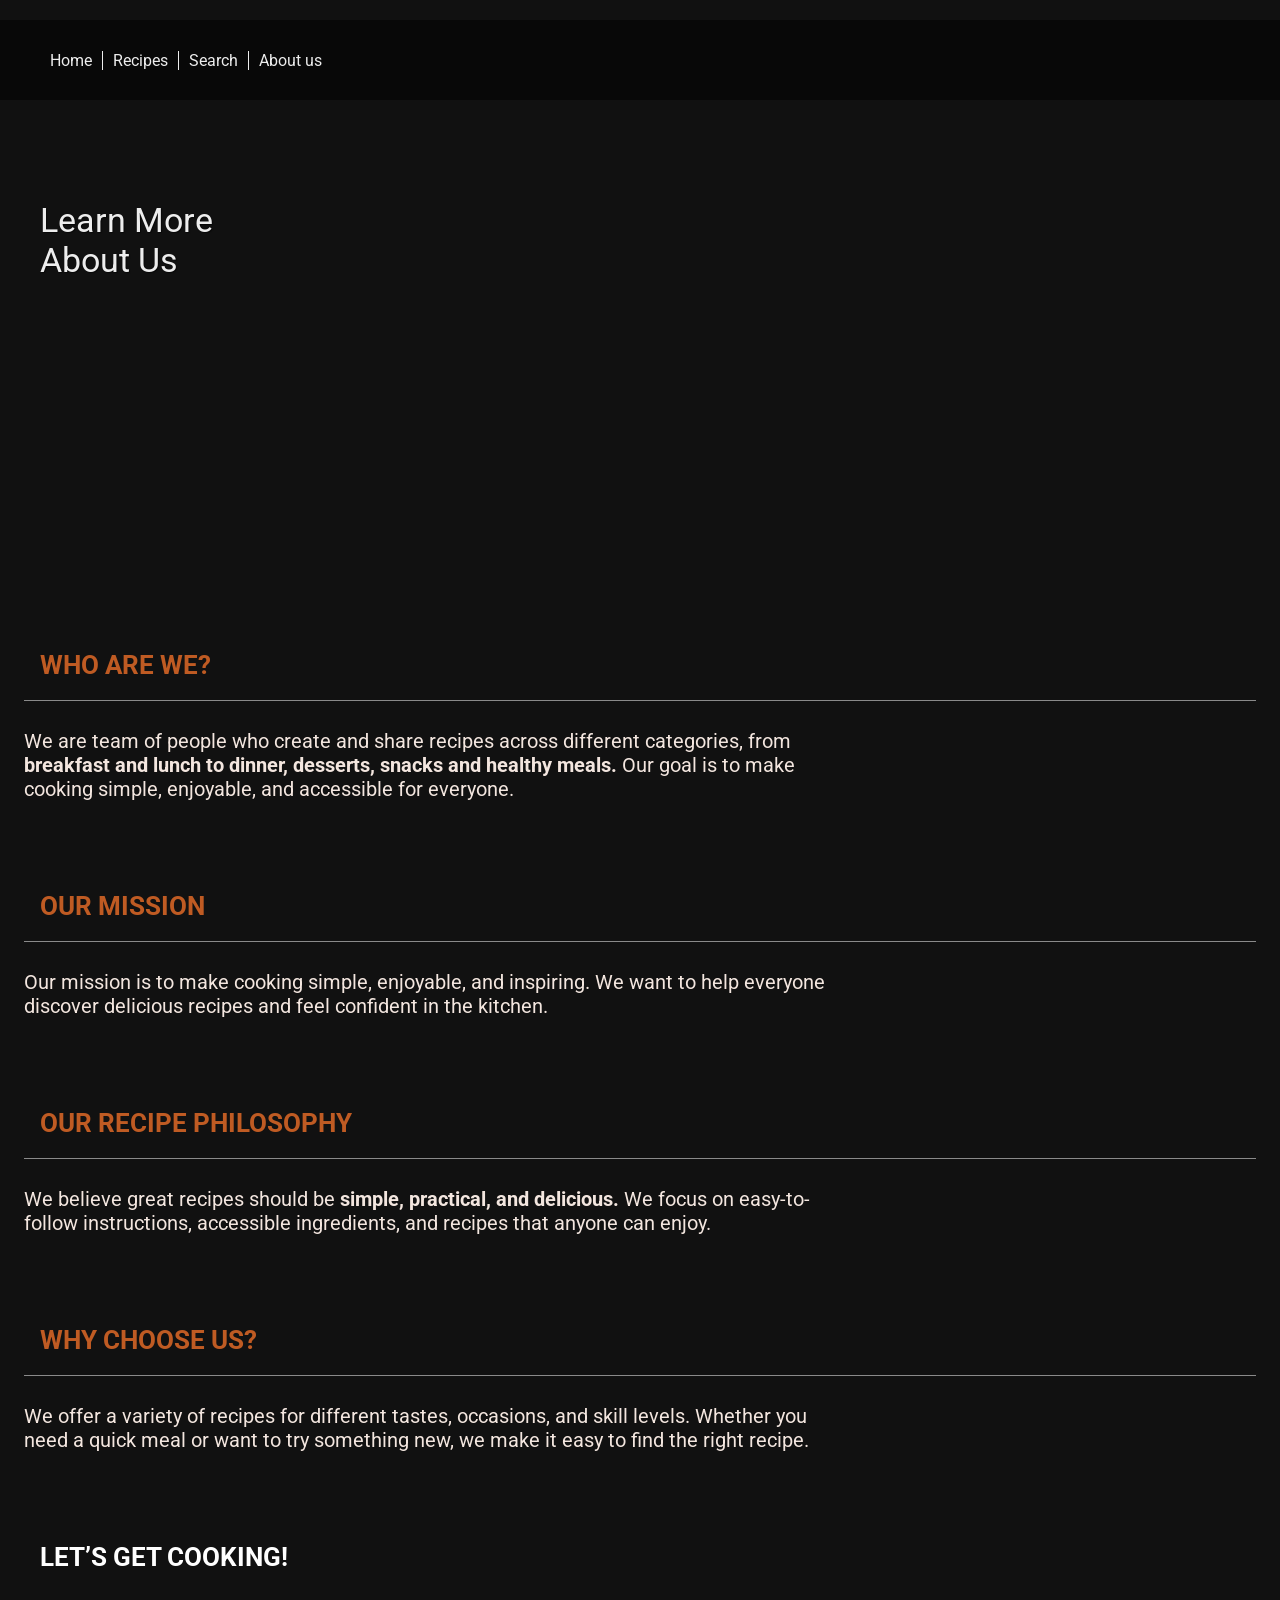
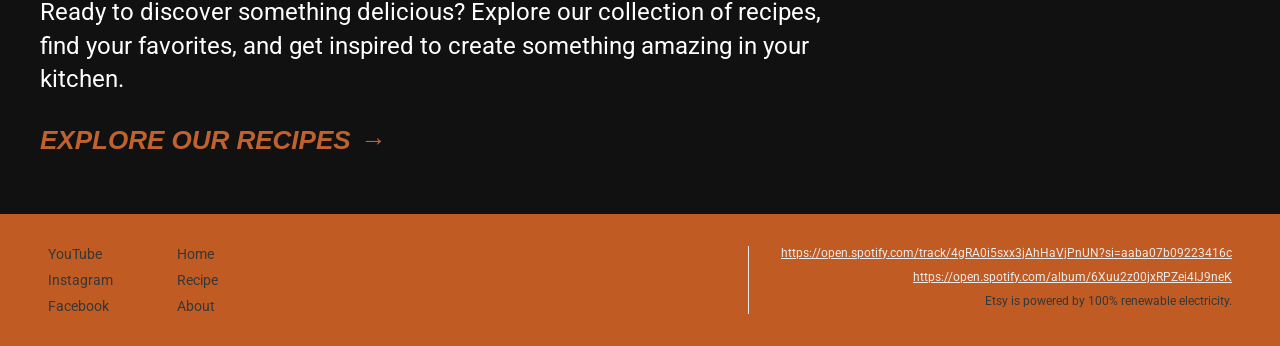
<file: AboutUs.html>
<!DOCTYPE html>
<html lang="en">
<head>
    <meta charset="UTF-8">
    <meta name="viewport" content="width=device-width, initial-scale=1.0">
    <title>Document</title>
<link rel="preconnect" href="https://fonts.googleapis.com">
<link rel="preconnect" href="https://fonts.gstatic.com" crossorigin>
<link href="https://fonts.googleapis.com/css2?family=Roboto:ital,wght@0,100..900;1,100..900&display=swap" rel="stylesheet">
     <link rel="stylesheet" href="css/style.css">
</head>
<body>
  <div class="container">
     
     <!--   navigation -->
     <nav class="navigation">
        <div class="menu-container">
           <ul>
            <li class=""><a href="index.html">Home</a></li>
            <li class=""><a href="recipe.html">Recipes</a></li>
            <li class=""><a href="search.html">Search</a></li>
            <li class=""><a href="AboutUs.html">About us</a></li>
        </ul>   
        </div>
        <div class="hamburger-menu">
        <span><svg xmlns="http://www.w3.org/2000/svg" width="1em" height="1em" viewBox="0 0 16 16">
	<path d="M0 0h16v16H0z" fill="none" />
	<path fill="none" stroke="currentColor" stroke-linecap="round" stroke-linejoin="round" stroke-width="1.5" d="m2.75 12.25h10.5m-10.5-4h10.5m-10.5-4h10.5" />
</svg>

</span>
      </div>
     </nav>

     <div class="mobile-menu">
        <ul>
            <li class=""><a href="index.html">Home</a></li>
            <li class=""><a href="recipe.html">Recipes</a></li>
            <li class=""><a href="search.html">Search</a></li>
            <li class=""><a href="AboutUs.html">About us</a></li>
        </ul>  
     </div>
      

     </nav>

     <!-- Hero -->
      <div class="hero">
       <div class="hero-container">
        <div class="hero-text">
            <h4>Learn More</h4>
            <h4>About Us</h4>
        </div>
        </div>

      </div>

    <section class="who">
      <h2>WHO ARE WE?</h2>
      <hr>
      <p>
      We are team of people who create and share recipes across
      different categories, from
      <strong>breakfast and lunch to dinner, desserts, snacks and healthy meals.</strong>
      Our goal is to make cooking simple, enjoyable, and accessible for everyone.
       </p>
    </section>

    <section class="mission">
      <h2>OUR MISSION</h2>
      <hr>
      <p>
      Our mission is to make cooking simple, enjoyable, and inspiring.
       We want to help everyone discover delicious recipes and feel confident in the kitchen.
       </p>
    </section>

    <section class="philosophy">
      <h2>OUR RECIPE PHILOSOPHY</h2>
      <hr>
      <p>
      We believe great recipes should be
      <strong>simple, practical, and delicious.</strong>
      We focus on easy-to-follow instructions, accessible ingredients, and recipes that anyone can enjoy.
       </p>
    </section>

     <section class="why">
      <h2>WHY CHOOSE US?</h2>
      <hr>
      <p>
      We offer a variety of recipes for different tastes, occasions, and skill levels. 
      Whether you need a quick meal or want to try something new, we make it easy to find the right recipe.
    </section>

    <section class="lgc">
  <h2>LET’S GET COOKING!</h2>
  <p>
    Ready to discover something delicious? Explore our collection of
    recipes, find your favorites, and get inspired to create something
    amazing in your kitchen.
  </p>
  <a href="recipe.html" class="lgc-link">EXPLORE OUR RECIPES <span>→</span></a>
</section>

 <!-- Footer -->
      <section class="footer">
        <div class="social">
          <a href="#">YouTube</a>
           <a href="#">Instagram</a>
           <a href="#">Facebook</a>
        </div>

        <div class="nav">
           <a href="/">Home</a>
           <a href="/">Recipe</a>
           <a href="/">About</a>
        </div>

        <div class="info">
          <a href="https://open.spotify.com/track/4gRA0i5sxx3jAhHaVjPnUN?si=aaba07b09223416c">https://open.spotify.com/track/4gRA0i5sxx3jAhHaVjPnUN?si=aaba07b09223416c</a>
         <a href="https://open.spotify.com/album/6Xuu2z00jxRPZei4IJ9neK">https://open.spotify.com/album/6Xuu2z00jxRPZei4IJ9neK</a>
          <p>Etsy is powered by 100% renewable electricity.</p>
        </div>



       
      </div>

      <script src="js/app.js"></script>
    
</body>
</html>
</file>
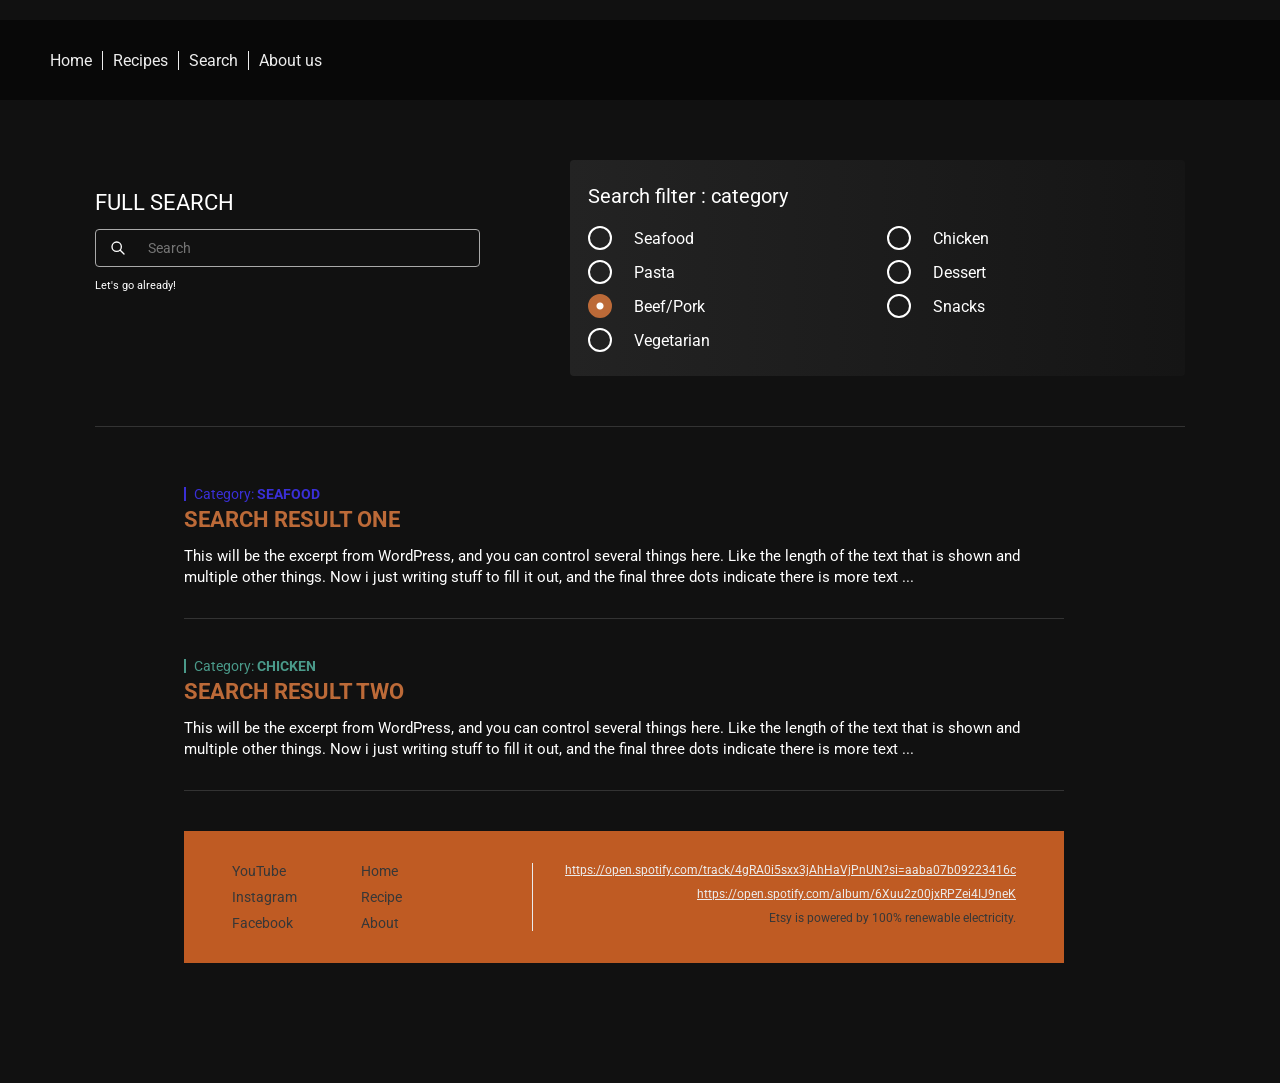
<file: search.html>
<!DOCTYPE html>
<html lang="en">
<head>
    <meta charset="UTF-8">
    <meta name="viewport" content="width=device-width, initial-scale=1.0">
    <title>Document</title>
  <link rel="preconnect" href="https://fonts.googleapis.com">
<link rel="preconnect" href="https://fonts.gstatic.com" crossorigin>
<link href="https://fonts.googleapis.com/css2?family=Roboto:ital,wght@0,100..900;1,100..900&display=swap" rel="stylesheet">
     <link rel="stylesheet" href="css/style.css">
</head>
<body>
  <div class="container">
     
     <!--   navigation -->
     <nav class="navigation">
        <div class="menu-container">
           <ul>
            <li class=""><a href="index.html">Home</a></li>
            <li class=""><a href="recipe.html">Recipes</a></li>
            <li class=""><a href="search.html">Search</a></li>
            <li class=""><a href="AboutUs.html">About us</a></li>
        </ul>   
        </div>

        <div class="hamburger-menu">
        <span><svg xmlns="http://www.w3.org/2000/svg" width="1em" height="1em" viewBox="0 0 16 16">
	<path d="M0 0h16v16H0z" fill="none" />
	<path fill="none" stroke="currentColor" stroke-linecap="round" stroke-linejoin="round" stroke-width="1.5" d="m2.75 12.25h10.5m-10.5-4h10.5m-10.5-4h10.5" />
</svg>

</span>
      </div>
     </nav>

     <div class="mobile-menu">
        <ul>
            <li class=""><a href="index.html">Home</a></li>
            <li class=""><a href="recipe.html">Recipes</a></li>
            <li class=""><a href="search.html">Search</a></li>
            <li class=""><a href="AboutUs.html">About us</a></li>
        </ul>  
     </div>
      

     </nav>

           <!-- hero -->
         <!-- search -->
<section class="search">
    <div class="search_top">
        <div class="search_left">
            <h2 class="search_title">Full search</h2>
            <div class="search_field">
                <svg viewBox="0 0 24 24" width="16" height="16" fill="none" stroke="currentColor" stroke-width="2" stroke-linecap="round" stroke-linejoin="round" aria-hidden="true">
                    <path d="m15 15l6 6m-11-4a7 7 0 1 1 0-14a7 7 0 0 1 0 14"/>
                </svg>
                <input type="text" placeholder="Search">
            </div>
            <p class="search_hint">Let's go already!</p>
        </div>

        <div class="search_filter">
            <h3>Search filter : category</h3>
            <div class="search_filter_options">
                <label><input type="radio" name="category" value="seafood"><span>Seafood</span></label>
                <label><input type="radio" name="category" value="pasta"><span>Pasta</span></label>
                <label><input type="radio" name="category" value="beef" checked><span>Beef/Pork</span></label>
                <label><input type="radio" name="category" value="vegetarian"><span>Vegetarian</span></label>
                <label><input type="radio" name="category" value="chicken"><span>Chicken</span></label>
                <label><input type="radio" name="category" value="dessert"><span>Dessert</span></label>
                <label><input type="radio" name="category" value="snacks"><span>Snacks</span></label>
            </div>
        </div>
    </div>

    <div class="search_results">
        <article class="search_result">
            <p class="search_result_cat seafood">Category: <strong>SEAFOOD</strong></p>
            <h3>Search result one</h3>
            <p>This will be the excerpt from WordPress, and you can control several things here. Like the length of the text that is shown and multiple other things. Now i just writing stuff to fill it out, and the final three dots indicate there is more text ...</p>
        </article>

        <article class="search_result">
            <p class="search_result_cat chicken">Category: <strong>CHICKEN</strong></p>
            <h3>Search result two</h3>
            <p>This will be the excerpt from WordPress, and you can control several things here. Like the length of the text that is shown and multiple other things. Now i just writing stuff to fill it out, and the final three dots indicate there is more text ...</p>
        </article>


        <!-- Footer -->
      <section class="footer">
        <div class="social">
          <a href="#">YouTube</a>
           <a href="#">Instagram</a>
           <a href="#">Facebook</a>
        </div>
    
        <div class="nav">
           <a href="/">Home</a>
           <a href="/">Recipe</a>
           <a href="/">About</a>
        </div>
       
        <div class="info">
          <a href="https://open.spotify.com/track/4gRA0i5sxx3jAhHaVjPnUN?si=aaba07b09223416c">https://open.spotify.com/track/4gRA0i5sxx3jAhHaVjPnUN?si=aaba07b09223416c</a>
         <a href="https://open.spotify.com/album/6Xuu2z00jxRPZei4IJ9neK">https://open.spotify.com/album/6Xuu2z00jxRPZei4IJ9neK</a>
          <p>Etsy is powered by 100% renewable electricity.</p>
        </div>

     
    </div>
</section>

<script src="js/app.js"></script>

    
</body>
</html>
</file>
<file: css/style.css>
:root {
    /*dimensions*/
    --width-full:100%;
    --width-12col: 1200px;

    /*grid settings*/
    --grid-gap:10px;
    --padding-default: 20px;

    /* colorus */
    --background-color-navigation: #00000088;
    --background-color-light: #ededed;
    --background-color-dark-bg: #111111;
    --primary-color: #bf5b23; 
    --color-light: #ebebeb;
    --color-dark: #373737;
    --color-white: #ffffff;

    /* color swatch for categories */
    --category-seafood: #3e30e2;
    --category-chicken: #299c8e;
    --category-meats: #d09189;
    --category-veg: #298f3f;
    --category-dessert: #9374eb;
    --category-misc: #9a951e;
    --category-pasta: #bf5b23;
}

/* Reset CSS */
* {
    padding: 0;
    margin: 0;
    box-sizing: border-box;
}

/* data categories setup */
div[data-category="seafood"] {
    border-left: 1px solid var(--category-seafood);
}

p[data-category="seafood"] {
    color: var(--category-seafood);
}
span[data-category="seafood"] {
color: var(--category-seafood);
}


p[data-category="chicken"] {
    color: var(--category-chicken);
}
span[data-category="chicken"] {
    color: var(--category-chicken);
}

p[data-category="vegetarian"] {
    color: var(--category-veg);
}
span[data-category="vegetarian"] {
    color: var(--category-veg);
}


p[data-category="pastas"] {
    color: var(--category-pasta);
}
span[data-category="pastas"] {
    color: var(--category-pasta);
}

p[data-category="snacks"] {
    color: var(--category-misc);
}
span[data-category="snacks"] {
    color: var(--category-misc);
}

p[data-category="BEEF/PORK"] {
    color: var(--category-meats);
}
span[data-category="BEEF/PORK"] {
    color: var(--category-meats);
}

p[data-category="dessert"] {
    color: var(--category-dessert);
}
span[data-category="dessert"] {
    color: var(--category-dessert);
}


body {
    width:var(--width-full);
    font-family: 'Roboto', sans-serif;
    background-color: var(--background-color-dark-bg);
    position: relative;
}

.navigation, .hero, .image_section, .footer{
    width:var(--width-full);
}

.todays_recipes, .categories, .content_area {
    width:var(--width-12col);
    margin: 0 auto 0 auto;
}

.container {
    display:grid;
    grid-template-rows: auto;
    gap: var(--grid-gap);
    width: var(--width-full);
}

.hamburger-menu {
    display: none;
}

.mobile-menu {
    display: none;
}


.navigation {
 width: var(--width-full);
 height: 80px;
 background-color: var(--background-color-navigation);
 padding: 20px;
 display: flex;
 justify-content: center;
 align-items: center;
 z-index: 10;
 position: absolute;
 top: 20px;
 left: 0;
}

.navigation.fixed {
    position:fixed;
    top: 0;
}

.menu-container {
    width:var(--width-12col);
}

.menu-container ul {
    display:flex;
}

.menu-container ul li {
 list-style: none;
}

.menu-container a {
 color:var(--background-color-light);
 text-decoration: none;
 padding: 0 10px;
 border-right: 1px solid var(--background-color-light);
}

.menu-container li:last-child a {
    border:none;
}

.menu-container a:hover {
    color: var(--primary-color);
}

.hero {
    display:flex;
    justify-content: center;
    color:var(--background-color-light);
    width:var(--width-full);
    min-height: 600px;
    height: auto;
    margin:0;
    background-image: url('https://picsum.photos/1920/800');
    background-size:cover;
    background-position: center;
}

.hero-container {
    display:grid;
    grid-template-columns: repeat(12, 1fr);
    grid-template-rows: auto auto auto;
    gap:var(--grid-gap);
    width:var(--width-12col);
}

.hero-text h4 {
    font-size: 34px;
    font-weight: 400;
    text-shadow: 1px 1px 1px #00000088;
}

.hero-text h6 {
    font-size: 12px;
    font-weight: 400;
    margin: 5px 0;
     text-shadow: 1px 1px 1px #00000088;
}


.hero-text {
 grid-column: 1 / span 4;
 grid-row:1;
 margin-top: 200px;
}

.hero-search {
    grid-column: 2 / spand 3;
    grid-row: 2;
}

.search-box {
    display:flex;
    align-items: center;
    position: relative;
}

.search-input {
    background-color: transparent;
    border-radius: 5px;
    border: 1px solid var(--background-color-light);
    outline:none;
    color:var(--background-color-light);
    padding:10px 20px 10px 40px;
}
.search-input::placeholder {
    color:var(--background-color-light)
}

.search-icon {
    position: absolute;
    left: 10px;
    display: flex;
    align-items: center;
}

/* Todays recipes start*/
.todays_recipes {
height: fit-content;
width: var(--width-12col);
display: grid;
grid-template-columns: 1fr;
grid-template-rows: 130px auto;
gap: var(--grid-gap);
}

.todays_recipes_content_block_image img {
 height: 200px;
 width:100%;
 background-size: cover;
 background-position: center;
}

.todays_recipes_headline {
    font-size: 37px;
    color: var(--background-color-light);
    height: 60px;
    font-weight: 700;
    margin-top: 70px;
    display: flex;
    justify-content: flex-start;
    align-items: center;
    border-bottom: 1px solid var(--background-color-light);
    text-transform: uppercase;
    
}

.todays_recipes_content {
    display: grid;
    grid-template-columns: repeat(4, 1fr);
    gap: var(--grid-gap);
    height: fit-content;
    width: var(--width-12col);
}

.todays_recipes_content_block {
    background-color: var(--background-color-light);
    position: relative;
    display: flex;
    flex-direction: column;
    border-radius: 5px;
}

.todays_recipes_content_block_text {
 padding:20px;
 color: var(--color-dark);
 display: flex;
 flex-direction: column;
 justify-content: space-between;
 flex:1;
}

.todays_recipes_content_block_text h5 {
    font-size: 20px;
    font-weight: 700;
    margin-bottom: 10px;
}

.todays_recipes_content_block_text p {
    font-size: 16px;
}

.todays_recipes_content_bottom_area {
    display: flex;
    justify-content: space-between;
    margin-top: 20px;
}

.todays_recipes_content_bottom_area_left {
    display: flex;
    flex-direction: column;
    justify-content: space-between;
    padding: 0 0 0 10px;
}
.todays_recipes_content_block_text_bottom {
    padding: 0 20px 20px 20px ;
}
.todays_recipes_content_bottom_area_left p {
    font-size: 14px;
    font-weight: 400;
    text-transform: uppercase;
}

.todays_recipes_content_bottom_area_right button {
   background-color: var(--color-dark);
   border:1px solid var(--color-light);
   font-size: 14px;
    font-weight: 700;
    cursor: pointer;
    padding: 8px 16px;
    border-radius: 5px;
 } 

 .todays_recipes_content_bottom_area_right button a {
    color: var(--color-white);
    text-decoration: none;
    text-transform: uppercase;
    font-size: 12px;
    transition: color 0.3s;
 }

 .todays_recipes_content_bottom_area_right button a:hover {
    color: var(--primary-color);
 }

 /*categories section start*/

 .categories {
    width: var(--width-12col);
 }

 .categories_content {
    background-color: var(--background-color-light);
    border-radius: 5px;
    margin: 10px auto;
    padding: 20px 0;
    display: flex;
    justify-content: space-evenly;
    gap: var(--grid-gap);
 }

 .categories_content_block  {
    display:flex;
    justify-content: center;
    align-items: center;
    flex-direction: column;
    font-size: 16px;
    font-weight: 700;
    text-transform: uppercase;
 }

 .categories_content_block svg {
    font-size: 40px;
 }

 .categories_content_block p {
    padding-top: 5px;
 }


 .image_section {
    height: 400px;
    width: var(--width-full);
    display: flex;
    justify-content: center;
    background-image: url("https://picsum.photos/1920/400");
    background-size: cover;
    background-position: center;
    clip-path: polygon(0 0, 100% 14%, 100% 100%, 0% 100%);
}
    
.image_section_controller {
    width: var(--width-12col);
    display:grid;
    grid-template-columns: repeat(12, 1fr);
    grid-template-rows: 100px auto 50px;
}

.image_section_box {
    grid-row: 2;
    background-color: var(--background-color-light);
    height: fit-content;
    padding: 30px;
    grid-column: 9 / span 4;
}

.image_section_box h4 {
    color:var(--primary-color);
    font-size: 22px;
    text-transform: uppercase;
    font-weight: 700;
    padding-bottom: 10px 0;
}

.image_section_box p {
    color: var(--background-color-dark-bg);
    font-size: 16px;
    
}

/*In the Kitchen*/

.content_area {
    width: var(--width-12col)
}

.content_area_boxes {
    width: var(--width-12col);
    display:grid;
    grid-template-columns: repeat(12, 1fr);
    grid-template-rows: auto;
    margin-top: 10px;
    height: fit-content;
}

.content_area_boxes_first{
    background-color: var(--background-color-light);
    grid-column: 1 / span 6;
}

.content_area_boxes_first_text {
    margin: 75px;
}

.content_area_boxes_first_text h6 {
    font-size: 16px;
    font-weight: 700;
    color: var(--color-dark);
    border-left: 2px solid var(--primary-color);
    padding-left: 10px;
}

.content_area_boxes_first_text h4 {
    font-size: 22px;
    font-weight: 700;
    color: var(--primary-color);
    text-transform: uppercase;
    padding-top: 10px;
}

.content_area_boxes_first_text p {
    font-size: 16px;
    font-weight: 400;
    color: var(--color-dark);
    padding-top: 10px;
}

.content_area_boxes_first_text button {
    background-color: var(--color-dark);
    border: 1px solid var(--color-light);
    font-size: 18px;
    font-weight: 400;
    cursor:pointer;
    padding: 10px 50px;
    border-radius: 5px;
    margin-top: 40px;
}

.content_area_boxes_first_text button a {
    color: var(--color-white);
    text-decoration: none;
    text-transform: uppercase;
    transition: 0.3s;
}

.content_area_boxes_first_text button a:hover {
    color: var(--primary-color);
}

.content_area_boxes_second {
    background-size:cover;
    grid-column: 7 / span 6;
}

.content_area_boxes_second img {
    height: 100%;
    width: 100%
}

.content_area_boxes_third {
    background-size:cover;
    grid-column: 1 / span 6;
}

.content_area_boxes_third img {
    height: 100%;
    width: 100%
}

.content_area_boxes_fourth {
    background-color: var(--background-color-light);
    grid-column: 7 / span 6;
}

.content_area_boxes_fourth_text {
    margin: 75px;
}

.content_area_boxes_fourth_text h6 {
    font-size: 16px;
    font-weight: 700;
    color: var(--color-dark);
    border-left: 2px solid var(--primary-color);
    padding-left: 10px;
}

.content_area_boxes_fourth_text h4 {
    font-size: 22px;
    font-weight: 700;
    color: var(--primary-color);
    text-transform: uppercase;
    padding-top: 10px;
}

.content_area_boxes_fourth_text p {
    font-size: 16px;
    font-weight: 400;
    color: var(--color-dark);
    padding-top: 10px;
}

.content_area_boxes_fourth_text button {
    background-color: var(--color-dark);
    border: 1px solid var(--color-light);
    font-size: 18px;
    font-weight: 400;
    cursor:pointer;
    padding: 10px 50px;
    border-radius: 5px;
    margin-top: 40px;
}

.content_area_boxes_fourth_text button a {
    color: var(--color-white);
    text-decoration: none;
    text-transform: uppercase;
    transition: 0.3s;
}

.content_area_boxes_fourth_text button a:hover {
    color: var(--primary-color);
}

.content_area_boxes_fifth {
    background-color: var(--background-color-light);
    grid-column: 1/ span 6;
}

.content_area_boxes_fifth_text {
    margin: 75px;
}

.content_area_boxes_fifth_text h6 {
    font-size: 16px;
    font-weight: 700;
    color: var(--color-dark);
    border-left: 2px solid var(--primary-color);
    padding-left: 10px;
}

.content_area_boxes_fifth_text h4 {
    font-size: 22px;
    font-weight: 700;
    color: var(--primary-color);
    text-transform: uppercase;
    padding-top: 10px;
}

.content_area_boxes_fifth_text p {
    font-size: 16px;
    font-weight: 400;
    color: var(--color-dark);
    padding-top: 10px;
}

.content_area_boxes_fifth_text button {
    background-color: var(--color-dark);
    border: 1px solid var(--color-light);
    font-size: 18px;
    font-weight: 400;
    cursor:pointer;
    padding: 10px 50px;
    border-radius: 5px;
    margin-top: 40px;
}

.content_area_boxes_fifth_text button a {
    color: var(--color-white);
    text-decoration: none;
    text-transform: uppercase;
    transition: 0.3s;
}

.content_area_boxes_fifth_text button a:hover {
    color: var(--primary-color);
}

.content_area_boxes_sixth {
    background-size:cover;
    grid-column: 7 / span 6;
}

.content_area_boxes_sixth img {
    height: 100%;
    width: 100%
}

/*footer*/

.footer {
  display: flex;
  gap: 4rem;
  padding: 2rem 3rem;
  background: var(--primary-color);
  color: var(--color-dark) ;
  font-size: 14px;
}

.social {
  display: flex;
  flex-direction: column;
  gap: 10px;
}

.nav {
  display: flex;
  flex-direction: column;
  gap: 10px;
}

.info {
  display: flex;
  flex-direction: column;
  gap: 10px;
}

.footer a {
    text-decoration: none;
    color: var(--color-dark)
}

.info {
    margin-left: auto;
    padding-left: 2rem;
    border-left: 1px solid var(--color-light);
    text-align: right;
    font-size: 12px;

}

.info a {
  color: var(--color-light);
  text-decoration: underline;
}

@media (width <= 768px) {
    :root {
        --width-12col: 100%;
    }

   .menu-container {
     display: none;
   }
   
    .hamburger-menu {
        display: block;
        font-size: 24px;
        color: var(--color-light);
        
    }

    .mobile-menu {
        display: block;
        position:fixed;
        top:0;
        right:0;
        width:250px;
        height:100%;
        background-color: var(--color-dark);
        opacity: 0;
        z-index:1000; 
        visibility: hidden;
        transform: translateX(100%);

    }

    .mobile-menu.open {
        transform: translateX(0);
        visibility: visible;
        opacity: 1;
    }

    .mobile-menu ul {
        padding:0;
    }

    .mobile-menu ul li {
        list-style: none;
        padding: 15px;
    }

    .mobile-menu ul li a {
        text-decoration: none;
        color: var(--color-light);
        text-transform: uppercase;
        font-weight: 700;
        padding: 12px;
    }

    

    .todays_recipes_content {
      grid-template-columns: repeat(1, 1fr);
      margin: 0 auto;
      width: calc(100% - 20px);
    }

    .categories_content {
        flex-wrap: wrap;
        justify-content: flex-start;
    
    }

    .categories_content_block {
        width: 30%;
    }

    .image_section_box {
        grid-column: 5 / span 5;
        
        
    }

    .hero-text h4 {
        font-size: 24px;
        
    }
    
    .content_area_boxes {
        grid-template-columns: 1fr;

    }

    .content_area_boxes_first {
        grid-column: 1 / -1;
    }

    .content_area_boxes_second {
        grid-column: 1 / -1;
    }
     
    .content_area_boxes_first_text {
        margin: 24px;
    }

    .content_area_boxes_first_text h4 {
        font-size: 20px;
    }

    .content_area_boxes_first_text button {
        padding: 10px 30px;
        margin-top: 24px;
    }
       
    .content_area_boxes_second img {
        height: auto;
        display: block;
    }
    
    .content_area_boxes_third {
        grid-column: 1 / -1;
    }

    .content_area_boxes_third img {
        height: auto;
        display: block;
    }

    .content_area_boxes_fourth {
        grid-column: 1 / -1;
    }
    
    .content_area_boxes_fourth_text {
        margin: 24px;
    }

    .content_area_boxes_fourth_text h4 {
        font-size: 20px;
    }

    .content_area_boxes_fourth_text button {
        padding: 10px 30px;
        margin-top: 24px;
    }

    .content_area_boxes_fifth {
        grid-column: 1 / -1;
    }
    
    .content_area_boxes_fifth_text {
        margin: 24px;
    }

    .content_area_boxes_fifth_text h4 {
        font-size: 20px;
    }

    .content_area_boxes_fifth_text button {
        padding: 10px 30px;
        margin-top: 24px;
    }

    .content_area_boxes_sixth img {
        height: auto;
        display: block;
    }
    
    .content_area_boxes_sixth {
        grid-column: 1 / -1;
    }

    .content_area_boxes_sixth img {
        height: auto;
        display: block;
    }

    .footer {
     flex-direction: column;
     gap: 1.5rem;
     padding: 1.5rem;
    }

   .info {
     margin-left: 0;
     padding-left: 0;
     border-left: none;
     border-top: 1px solid var(--color-light);
     padding-top: 1rem;
     text-align: left;
    }


}

/* recipe*/
.recipe {
    display: grid;
    grid-template-columns: 1fr 1fr;
    align-items: center;
    gap: 40px;
    padding: 160px 80px 95px;
    color: #fff;
    font-family: "Roboto", sans-serif;
}

.recipe_tag {
    color: #bc6a38;
    font-size: 13px;
    font-weight: 400;
    margin: 0 0 20px;
}

.recipe_title {
    margin: 0 0 60px;
    font-size: 36px;
    line-height: 1.2;
    text-transform: uppercase;
    font-weight: 400;
}

.recipe_title span,
.recipe_title strong {
    display: block;
}

.recipe_title strong {
    font-weight: 700;
}

/* icons */
.recipe_stats {
    display: flex;
    justify-content: space-between;
    gap: 20px;
    margin-bottom: 50px;
    max-width: 570px;
}

.recipe_stat {
    display: flex;
    align-items: center;
    gap: 12px;
    font-size: 16px;
}

.recipe_stat svg {
    color: #bc6a38;
    flex-shrink: 0;
}

/* ingredience */
.recipe_ingredients_title {
    margin: 0 0 14px;
    font-size: 14px;
    font-weight: 700;
    letter-spacing: 0.5px;
}

.recipe_ingredients {
    display: grid;
    grid-template-columns: 1fr 1fr;
    gap: 40px;
    max-width: 570px;
    margin-bottom: 30px;
}

.recipe_ingredients ul {
    margin: 0;
    padding-left: 16px;
    font-size: 14px;
    line-height: 1.75;
}

/* buttons */
.recipe_buttons {
    display: flex;
    gap: 10px;
}

.recipe_buttons button {
    display: flex;
    align-items: center;
    gap: 8px;
    padding: 8px 14px;
    background: transparent;
    color: #fff;
    border: 1px solid #fff;
    border-radius: 6px;
    font-family: inherit;
    font-size: 16px;
    cursor: pointer;
}

.recipe_buttons button:hover {
    background: #fff;
    color: #111;
}

/* image */
.recipe_image {
    display: flex;
    justify-content: center;
}

.recipe_image img {
    width: 100%;
    max-width: 480px;
    aspect-ratio: 1 / 1;
    object-fit: cover;
    border-radius: 50%;
}
/* instructions */
.instructions {
    padding: 40px 95px 80px;
    color: #fff;
    font-family: "Roboto", sans-serif;
}

.instructions_title {
    margin: 0 0 30px;
    padding-bottom: 8px;
    border-bottom: 1px solid #fff;
    font-size: 28px;
    font-weight: 700;
    text-transform: uppercase;
}

.instructions_list {
    max-width: 520px;
    margin: 0;
    padding-left: 22px;
    font-size: 12px;
    line-height: 1.75;
}

.instructions_list li {
    margin-bottom: 22px;
    padding-left: 4px;
}

/* instructions */
.bonus {
    padding: 120px 95px 100px;
    color: #fff;
    font-family: "Roboto", sans-serif;
}

/* title and line  */
.bonus_head {
    display: grid;
    grid-template-columns: 1.2fr 1fr;
    gap: 80px;
    margin-bottom: 30px;
    padding-bottom: 8px;
    border-bottom: 2px solid #555;
    max-width: 960px;
}

.bonus_title {
    margin: 0;
    font-size: 28px;
    font-weight: 700;
    text-transform: uppercase;
}

/* body*/
.bonus_body {
    display: grid;
    grid-template-columns: 1.2fr 1fr;
    gap: 80px;
    max-width: 960px;
}

/* steps */
.bonus_step {
    display: grid;
    grid-template-columns: 32px 1fr;
    align-items: center;
    gap: 14px;
    max-width: 400px;
    margin-bottom: 22px;
}

.bonus_step_label {
    color: #bc6a38;
    font-size: 10px;
    letter-spacing: 2px;
    text-transform: uppercase;
    white-space: nowrap;
    writing-mode: vertical-rl;
    transform: rotate(180deg);
    justify-self: center;
}

.bonus_step p {
    margin: 0;
    font-size: 12px;
    line-height: 1.75;
}

/* ingredience */
.bonus_ingredients ul {
    list-style: none;
    margin: 0;
    padding: 0;
    max-width: 260px;
    font-size: 12px;
    line-height: 1.75;
}

/*footer*/

.footer {
  display: flex;
  gap: 4rem;
  padding: 2rem 3rem;
  background: var(--primary-color);
  color: var(--color-dark) ;
  font-size: 14px;
}

.social {
  display: flex;
  flex-direction: column;
  gap: 10px;
}

.nav {
  display: flex;
  flex-direction: column;
  gap: 10px;
}

.info {
  display: flex;
  flex-direction: column;
  gap: 10px;
}

.footer a {
    text-decoration: none;
    color: var(--color-dark)
}

.info {
    margin-left: auto;
    padding-left: 2rem;
    border-left: 1px solid var(--color-light);
    text-align: right;
    font-size: 12px;

}

.info a {
  color: var(--color-light);
  text-decoration: underline;
}


/*SEARCH PAGE*/
.search {
    padding: 160px 95px 120px;
    color: #fff;
    font-family: "Roboto", sans-serif;
}

.search_top {
    display: grid;
    grid-template-columns: 1fr 1.6fr;
    gap: 90px;
    align-items: start;
    padding-bottom: 50px;
    border-bottom: 1px solid #333;
}

/* left column */
.search_title {
    margin: 30px 0 14px;
    font-size: 22px;
    font-weight: 400;
    text-transform: uppercase;
}

.search_field {
    display: flex;
    align-items: center;
    gap: 22px;
    padding: 0 14px;
    height: 38px;
    border: 1px solid #aaa;
    border-radius: 4px;
}

.search_field input {
    flex: 1;
    background: transparent;
    border: none;
    outline: none;
    color: #fff;
    font-family: inherit;
    font-size: 14px;
}

.search_hint {
    margin: 12px 0 0;
    font-size: 11px;
}

/* filters */
.search_filter {
    padding: 24px 18px;
    background: linear-gradient(90deg, #232323, #151515);
    border-radius: 4px;
}

.search_filter h3 {
    margin: 0 0 18px;
    font-size: 20px;
    font-weight: 400;
}

.search_filter_options {
    display: grid;
    grid-template-columns: 1fr 1fr;
    grid-auto-flow: column;
    grid-template-rows: repeat(4, auto);
    gap: 10px 20px;
}

.search_filter_options label {
    display: flex;
    align-items: center;
    gap: 22px;
    font-size: 16px;
    cursor: pointer;
}

/* buttons */
.search_filter_options input {
    appearance: none;
    -webkit-appearance: none;
    flex-shrink: 0;
    width: 24px;
    height: 24px;
    margin: 0;
    border: 2px solid #fff;
    border-radius: 50%;
    cursor: pointer;
}

.search_filter_options input:checked {
    border-color: #bc6a38;
    background: radial-gradient(circle, #fff 0 3px, #bc6a38 4px);
}

/* search results */
.search_results {
    max-width: 880px;
    margin: 60px 0 0 89px;
}

.search_result {
    padding-bottom: 30px;
    margin-bottom: 40px;
    border-bottom: 1px solid #333;
}

.search_result_cat {
    margin: 0 0 6px;
    padding-left: 8px;
    border-left: 2px solid currentColor;
    font-size: 14px;
    line-height: 1;
}

.search_result_cat strong {
    font-weight: 700;
}

.search_result_cat.seafood { color: #3a2fd6; }
.search_result_cat.chicken { color: #4a9a8a; }

.search_result h3 {
    margin: 0 0 14px;
    color: #bc6a38;
    font-size: 22px;
    font-weight: 700;
    text-transform: uppercase;
}

.search_result p:last-child {
    margin: 0;
    font-size: 15px;
    line-height: 1.4;
}


.instructions { 
    margin-top: 40px; 
    padding: 0 75px 60px; 
}

.instructions_title {
    font-size: 26px;
    font-weight: 700;
    color: #fff;
    margin: 0 0 40px; 
    padding-bottom: 6px; 
    border-bottom: 1px solid #fff;
}

.step { 
    display: flex; 
    gap: 14px; 
    margin: 0 0 40px 12px; 
    max-width: 700px; 
    color: #fff; 
}

.step_label {
    writing-mode: vertical-rl;
    transform: rotate(180deg);
    align-self: flex-start;
    color: #d2691e;
    font-size: 10px; 
    letter-spacing: 1.5px; 
    text-transform: uppercase;
}

.step_body h3 { 
    font-size: 16px;
    font-weight: 700;
    margin: 0 0 4px; 
}
.step_body p, .step_body li {
   font-size: 11px;
   line-height: 1.9;
    margin: 0; 
}

.step_body ol { 
    margin: 4px 0 0;
    padding-left: 18px; 
}

.step_note { 
    margin: 6px 0 0 60px;
    padding-left: 12px; 
}

.etiquette { 
    padding: 100px 75px 0; 
    color: #fff; 
}

.etiquette h3 { 
    font-size: 18px;
    font-weight: 700;
    margin: 0 0 8px;
}

.etiquette ul {
    max-width: 700px; 
    margin: 0; 
    padding-left: 18px; 
}
 
 
.etiquette li {
    font-size: 11px;
    line-height: 1.9;
    margin-bottom: 20px; 
}

.something_different { 
  margin-top: 140px;
}


/*searchfooter*/

.footer {
  display: flex;
  gap: 4rem;
  padding: 4rem 3rem;
  background: var(--primary-color);
  color: var(--color-dark) ;
  font-size: 14px;
}

.social {
  display: flex;
  flex-direction: column;
  gap: 10px;
}

.nav {
  display: flex;
  flex-direction: column;
  gap: 10px;
}

.info {
  display: flex;
  flex-direction: column;
  gap: 10px;
}

.footer a {
    text-decoration: none;
    color: var(--color-dark)
}

.info {
    margin-left: auto;
    padding-left: 2rem;
    border-left: 1px solid var(--color-light);
    text-align: right;
    font-size: 12px;

}

.info a {
  color: var(--color-light);
  text-decoration: underline;
}



/*About Us*/
.hero {
    display:flex;
    justify-content: center;
    color:var(--background-color-light);
    width:var(--width-full);
    min-height: 600px;
    height: auto;
    margin:0;
    background-image: url('https://picsum.photos/1920/800');
    background-size:cover;
    background-position: center;
}

.hero-container {
    display:grid;
    grid-template-columns: repeat(12, 1fr);
    grid-template-rows: auto auto auto;
    gap:var(--grid-gap);
    width:var(--width-12col);
}

.hero-text h4 {
    font-size: 34px;
    font-weight: 400;
    text-shadow: 1px 1px 1px #00000088;
}


.hero-text {
 grid-column: 1 / span 4;
 grid-row:1;
 margin-top: 200px;
}

.hero-search {
    grid-column: 2 / spand 3;
    grid-row: 2;
}

.who {
  padding: 40px 24px;
  font-family: 'Roboto', sans-serif;
  color: #f3e6df;
}

.who h2 {
  margin: 0 0 20px 16px;
  font-size: 26px;
  font-weight: 700;
  color: var(--primary-color);
}

.who hr {
  border: 0;
  border-top: 1px solid #8a8a8a;
  margin: 0 0 28px;
}

.who p {
  margin: 0;
  max-width: 820px;
  font-size: 20px;
}

.mission {
  padding: 40px 24px;
  font-family: 'Roboto', sans-serif;
  color: #f3e6df;
}

.mission h2 {
  margin: 0 0 20px 16px;
  font-size: 26px;
  font-weight: 700;
  color: var(--primary-color);
}

.mission hr {
  border: 0;
  border-top: 1px solid #8a8a8a;
  margin: 0 0 28px;
}

.mission p {
  margin: 0;
  max-width: 820px;
  font-size: 20px;
}

.philosophy {
  padding: 40px 24px;
  font-family: 'Roboto', sans-serif;
  color: #f3e6df;
}

.philosophy h2 {
  margin: 0 0 20px 16px;
  font-size: 26px;
  font-weight: 700;
  color: var(--primary-color);
}

.philosophy hr {
  border: 0;
  border-top: 1px solid #8a8a8a;
  margin: 0 0 28px;
}

.philosophy p {
  margin: 0;
  max-width: 820px;
  font-size: 20px;
}

.why {
  padding: 40px 24px;
  font-family: 'Roboto', sans-serif;
  color: #f3e6df;
}

.why h2 {
  margin: 0 0 20px 16px;
  font-size: 26px;
  font-weight: 700;
  color: var(--primary-color);
}

.why hr {
  border: 0;
  border-top: 1px solid #8a8a8a;
  margin: 0 0 28px;
}

.why p {
  margin: 0;
  max-width: 820px;
  font-size: 20px;
}

.lgc {
  background: #111;
  padding: 40px 40px 48px;
  font-family: 'Roboto', sans-serif;
  color: #fff;
}

.lgc h2 {
  margin: 0 0 24px;
  font-size: 26px;
  font-weight: 700;
  color: #fff;
}

.lgc p {
  margin: 0 0 28px;
  max-width: 820px;
  font-size: 24px;
  line-height: 1.4;
}

.lgc-link {
  display: inline-flex;
  align-items: center;
  gap: 10px;
  font-family: 'Roboto Condensed', sans-serif;
  font-size: 26px;
  font-weight: 700;
  font-style: italic;
  text-transform: uppercase;
  color: #c0622f;
  text-decoration: none;
}

.lgc-link:hover {
  color: #e07a43;
}

.lgc-link span {
  font-style: normal;
  transition: transform 0.2s;
}

.lgc-link:hover span {
  transform: translateX(4px);
}

/*footer*/

.footer {
  display: flex;
  gap: 4rem;
  padding: 2rem 3rem;
  background: var(--primary-color);
  color: var(--color-dark) ;
  font-size: 14px;
}

.social {
  display: flex;
  flex-direction: column;
  gap: 10px;
}

.nav {
  display: flex;
  flex-direction: column;
  gap: 10px;
}

.info {
  display: flex;
  flex-direction: column;
  gap: 10px;
}

.footer a {
    text-decoration: none;
    color: var(--color-dark)
}

.info {
    margin-left: auto;
    padding-left: 2rem;
    border-left: 1px solid var(--color-light);
    text-align: right;
    font-size: 12px;

}

.info a {
  color: var(--color-light);
  text-decoration: underline;
}

@media (width <= 768px) {
    :root {
        --width-12col: 100%;
    }

    .who p { 
        font-size: 20px; 
    }
    
    .who h2 { 
      font-size: 22px;
    }

    .mission p { 
        font-size: 20px; 
    }
    
    .mission h2 { 
      font-size: 22px;
    }
    
    .philosophy p { 
        font-size: 20px; 
    }
    
    .philosophy h2 { 
      font-size: 22px;
    }

    .why p { 
        font-size: 20px; 
    }
    
    .why h2 { 
      font-size: 22px;
    }

    .lgc { 
        padding: 28px 20px 36px; 
    }
    .lgc h2 { 
        font-size: 22px;
     }
    .lgc p { 
        font-size: 18px; 
    }
    .lgc-link { 
        font-size: 22px; 
    }

    .footer {
     flex-direction: column;
     gap: 1.5rem;
     padding: 1.5rem;
    }

   .info {
     margin-left: 0;
     padding-left: 0;
     border-left: none;
     border-top: 1px solid var(--color-light);
     padding-top: 1rem;
     text-align: left;
    }
}
</file>
